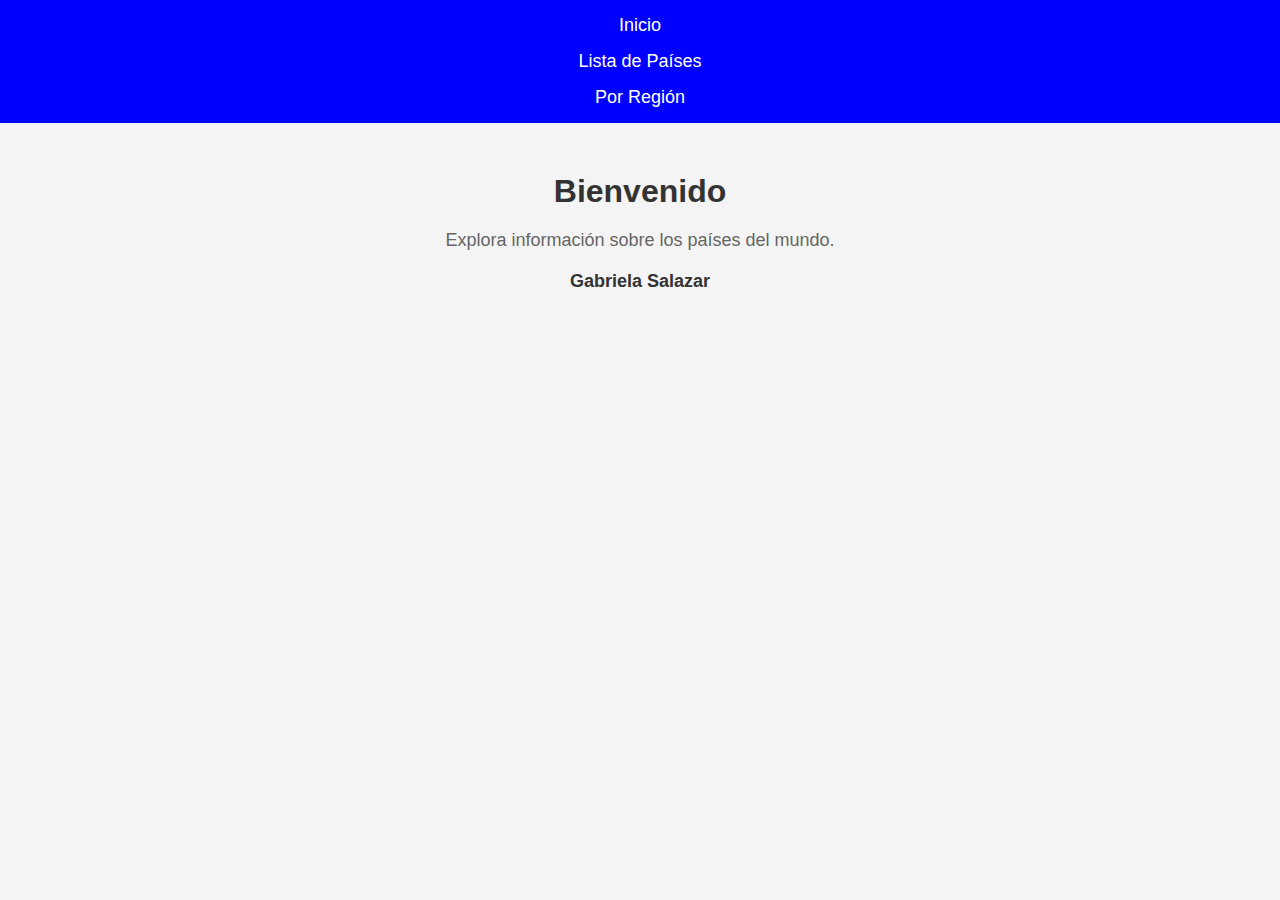
<file: index.html>
<!DOCTYPE html>
<html lang="es">
<head>
    <meta charset="UTF-8">
    <meta name="viewport" content="width=device-width, initial-scale=1.0">
    <title>Aplicación</title>
    <link rel="stylesheet" href="diseño.css">
</head>
<body>
    <header>
        <nav>
            <ul>
                <li><a href="index.html">Inicio</a></li>
                <li><a href="paises.html">Lista de Países</a></li>
                <li><a href="regiones.html">Por Región</a></li>
            </ul>
        </nav>
    </header>
    <main>
        <h1>Bienvenido</h1>
        <p id="descripcion">Explora información sobre los países del mundo.</p>
        <p id="proyecto">Gabriela Salazar</p>
    </main>
</body>
</html>
</file>
<file: diseño.css>
* {
    margin: 0;
    padding: 0;
    box-sizing: border-box;
}

body {
    font-family: Arial, sans-serif;
    background-color: #f4f4f4;
    color: #333;
    text-align: center;
}

nav {
    background-color: blue;
    padding: 15px;
}

nav ul {
    list-style: none;
    padding: 0;
    display: flex;
    flex-direction: column;
    gap: 15px;
    align-items: center;
}

nav ul li a {
    color: white;
    text-decoration: none;
    font-size: 18px;
    padding: 10px 15px;
    border-radius: 5px;
}

nav ul li a:hover {
    background-color: darkblue;
}

main {
    margin-top: 50px;
}

main p {
    margin-top: 20px;
    margin-bottom: 20px;
    font-size: 16px;
}

#descripcion {
    font-size: 18px;
    color: #666;
}

#proyecto {
    font-size: 18px;
    font-weight: bold;
    color: #333;
}

#buscador {
    border: 1px solid #ccc;
    border-radius: 5px;
    font-size: 16px;
    padding: 10px;
    margin-bottom: 20px;
    width: 80%;
    max-width: 400px;
}

#caja-paises {
    display: flex;
    flex-wrap: wrap;
    gap: 20px;
    justify-content: center;
}

.tarjeta {
    border: 1px solid #ccc;
    border-radius: 5px;
    padding: 10px;
    text-align: center;
    width: 200px;
    background-color: white;
    box-shadow: 0 2px 5px rgba(0, 0, 0, 0.1);
    cursor: pointer;
    font-size: 18px;
}

.tarjeta img {
    width: 100px;
    border-radius: 5px;
    display: block;
    margin: 0 auto 10px;
}

.tarjeta:hover {
    background-color: #e0e0e0;
}

#ventana {
    display: none;
    position: fixed;
    top: 0;
    left: 0;
    width: 100%;
    height: 100%;
    background: rgba(0, 0, 0, 0.7);
    justify-content: center;
    align-items: center;
    opacity: 0;
    transition: opacity 0.3s ease-in-out;
}

#ventana.mostrar {
    display: flex;
    opacity: 1;
}

#contenido-ventana {
    background: white;
    padding: 20px;
    border-radius: 10px;
    max-width: 400px;
    width: 90%;
    text-align: center;
    position: relative;
}

#cerrar-ventana {
    position: absolute;
    top: 10px;
    right: 10px;
    cursor: pointer;
    font-size: 20px;
    font-weight: bold;
}

#seleccionar-region {
    font-size: 16px;
    padding: 10px;
    margin: 20px 0;
    border: 1px solid #ccc;
    border-radius: 5px;
    width: 80%;
    max-width: 400px;
}

#caja-regiones {
    display: flex;
    flex-wrap: wrap;
    gap: 20px;
    justify-content: center;
}
</file>
